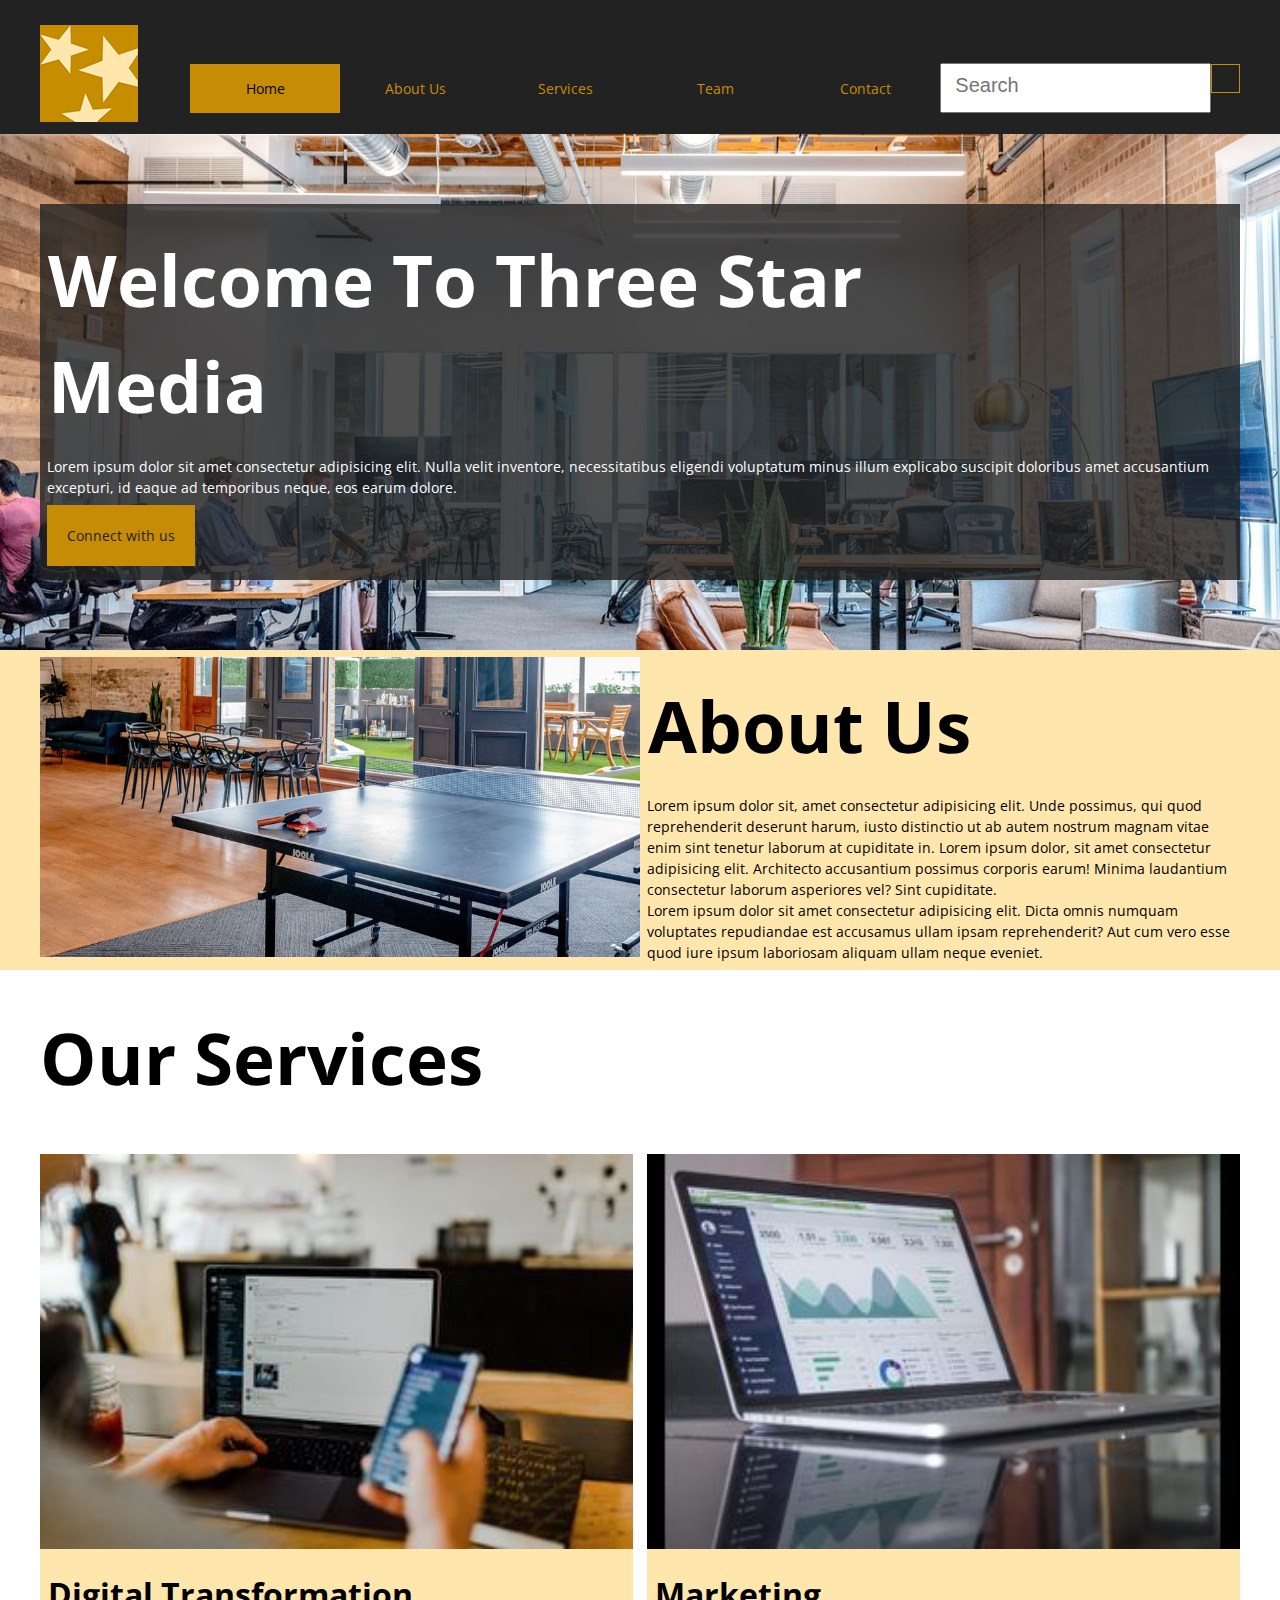
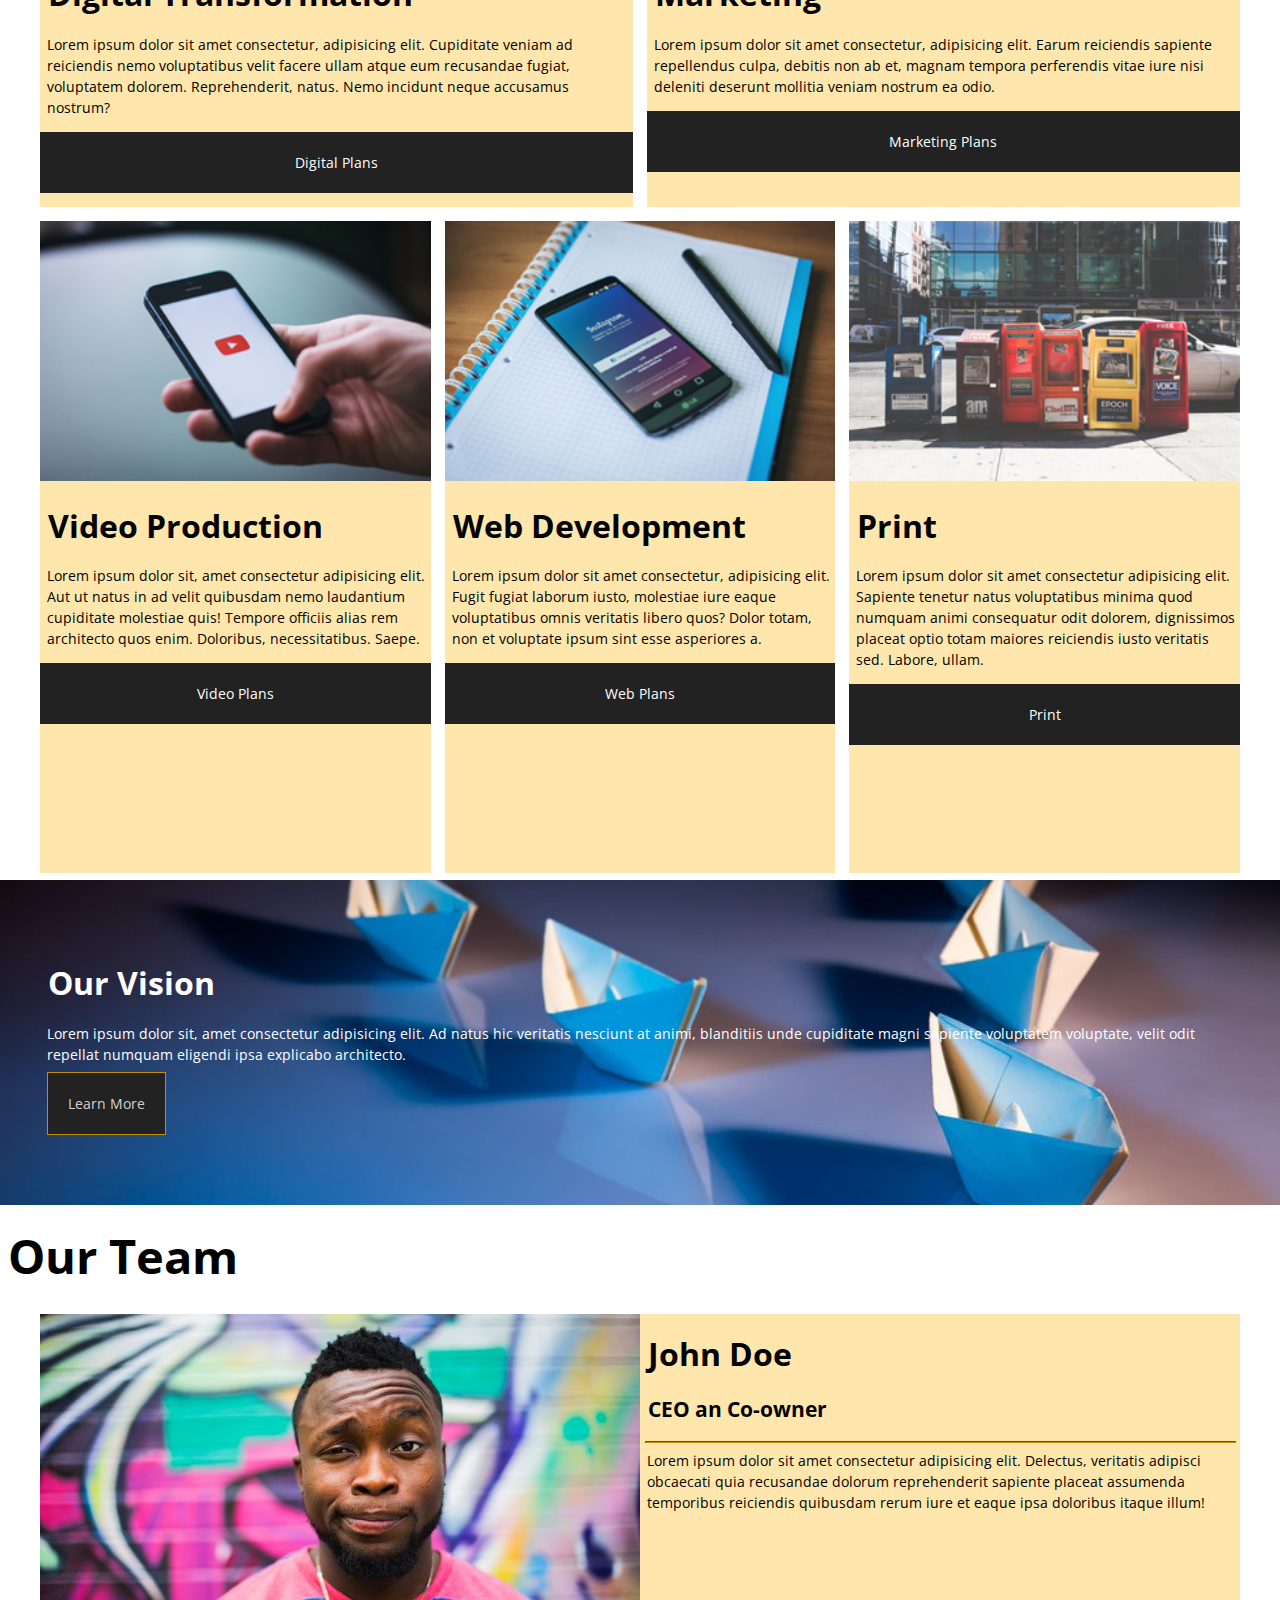
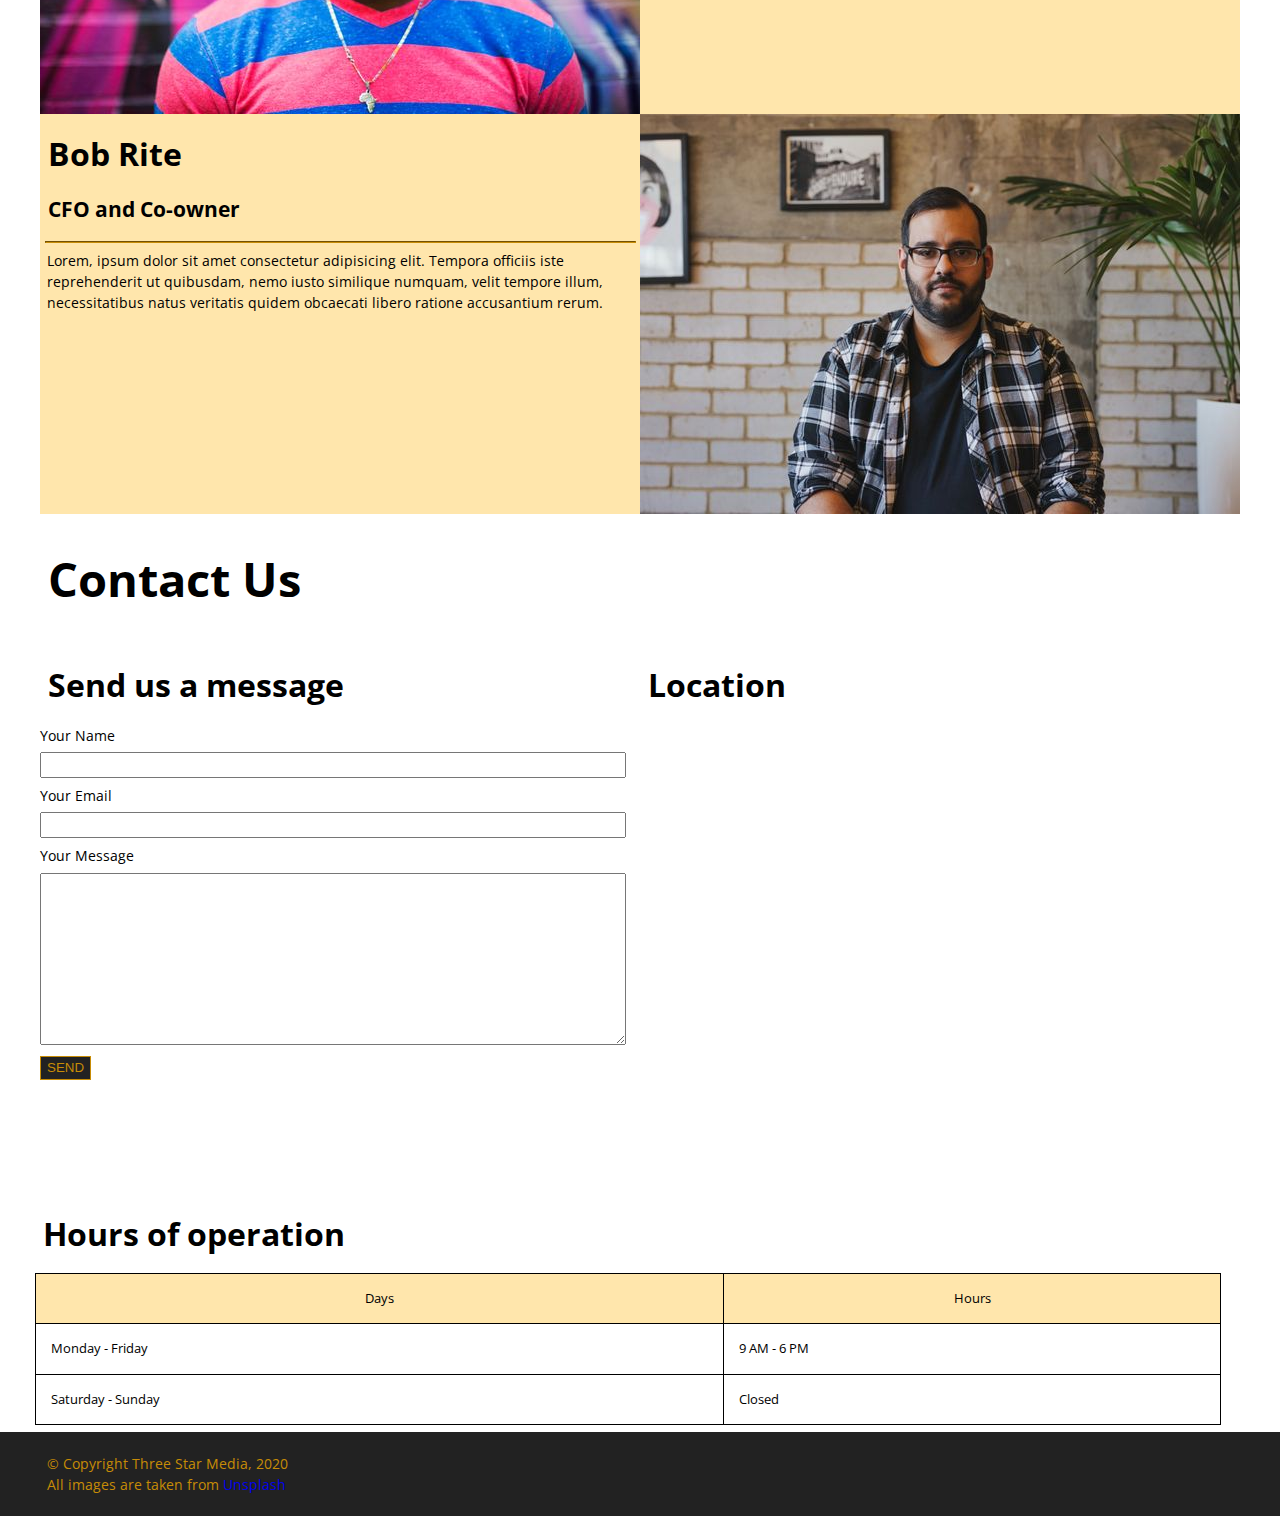
<file: final-project/index.html>
<!DOCTYPE html>
<html lang="en">
<head>
    <meta charset="UTF-8">
    <meta name="viewport" content="width=device-width, initial-scale=1.0">
    <!-- Google Fonts -->
    <link rel="preconnect" href="https://fonts.gstatic.com"> 
    <link href="https://fonts.googleapis.com/css2?family=Open+Sans:ital,wght@0,400;0,700;1,400;1,700&display=swap" rel="stylesheet">
      <!-- icon font -->
    <link rel="stylesheet" href="https://cdn.iconmonstr.com/1.3.0/css/iconmonstr-iconic-font.min.css">
    <!-- Custom Styles -->
    <link rel="stylesheet" href="css/main.css">
    <title>Three Star Media</title>
</head>
<body>
    <div id="home">
        <!-- Site Header -->
    <header class="site-header">
        <nav class="site-nav">
            <div class="container">
            <ul class="nav-list">
                <li><div class="img1">
                <img src="images/logo.png" alt="logo" class="logo"></div></li>
                <li><a href="#home" class="current">Home</a></li>
                <li><a href="#about">About Us</a></li>
                <li><a href="#services">Services</a></li>
                <li><a href="#team">Team</a></li>
                <li><a href="#contact">Contact</a></li>
                <li><form class="search-form">
                    <input type="text" placeholder="Search" name="search" class="search-box">
                    <label for="search">
                    <button type="submit" class="srchbtn"><i class="im im-magnifier"></i></button>
                </label>
                </form></li>
            </ul>
        </div>
        </nav>
    </header>
</div>
<div class="wrpr-container">
    <div class="wrapper2">
        <div class="wrapper1">
            <div class="container">
            <h1>Welcome To Three Star<br> Media</h1>
            <p>Lorem ipsum dolor sit amet consectetur adipisicing elit. Nulla velit inventore, necessitatibus eligendi voluptatum minus illum explicabo suscipit doloribus amet accusantium excepturi, id eaque ad temporibus neque, eos earum dolore.</p>
            <a href="#contact" class="btn1">Connect with us <i class="im im-play"></i></a>
        </div>
        </div>
    </div>
</div>
<!-- main content area -->
<main>
    <!-- about section -->
    <section id="about">
        <div class="about-section container">
            <div>
                <img src="images/about-us.jpg" alt="about-us" class="about-image">
            </div>
                <div class="about-text">
                <h1>About Us</h1>
                <p>
                    Lorem ipsum dolor sit, amet consectetur adipisicing elit. Unde possimus, qui quod reprehenderit deserunt harum, iusto distinctio ut ab autem nostrum magnam vitae enim sint tenetur laborum at cupiditate in.
                    Lorem ipsum dolor, sit amet consectetur adipisicing elit. Architecto accusantium possimus corporis earum! Minima laudantium consectetur laborum asperiores vel? Sint cupiditate.
                </p>
                <p>Lorem ipsum dolor sit amet consectetur adipisicing elit. Dicta omnis numquam voluptates repudiandae est accusamus ullam ipsam reprehenderit? Aut cum vero esse quod iure ipsum laboriosam aliquam ullam neque eveniet.</p>
            </div>
            </div>
    </section>
    <!-- services section -->
    <div id="services">
        <h1 class="container">Our Services</h1>
        <div class="our-services container">

                <div class="block bg-color">
                    <img src="images/digital.jpg" alt="digital">
                   <h3>Digital Transformation</h3>
                   <p> Lorem ipsum dolor sit amet consectetur, adipisicing elit. Cupiditate veniam ad reiciendis nemo voluptatibus velit facere ullam atque eum recusandae fugiat, voluptatem dolorem. Reprehenderit, natus. Nemo incidunt neque accusamus nostrum?</p>
                    <a href=" " class="btn2 container">Digital Plans <i class="im im-play"></i></a>
                </div>
            <div class="block bg-color">
                <img src="images/marketing.jpg" alt="marketing">
                <h3>Marketing</h3>
                <p>Lorem ipsum dolor sit amet consectetur, adipisicing elit. Earum reiciendis sapiente repellendus culpa, debitis non ab et, magnam tempora perferendis vitae iure nisi deleniti deserunt mollitia veniam nostrum ea odio.</p>
                <a href=" " class="btn2 container">Marketing Plans <i class="im im-play"></i></a>
            </div>
            <div class="block bg-color">
                <img src="images/video.jpg" alt="video">
                <h3>Video Production</h3>
                <p>Lorem ipsum dolor sit, amet consectetur adipisicing elit. Aut ut natus in ad velit quibusdam nemo laudantium cupiditate molestiae quis! Tempore officiis alias rem architecto quos enim. Doloribus, necessitatibus. Saepe.</p>
                <a href=" " class="btn2 container">Video Plans <i class="im im-play"></i></a>
            </div>
            <div class="block bg-color">
                <img src="images/web.jpg" alt="web">
                <h3>Web Development</h3>
                <p>Lorem ipsum dolor sit amet consectetur, adipisicing elit. Fugit fugiat laborum iusto, molestiae iure eaque voluptatibus omnis veritatis libero quos? Dolor totam, non et voluptate ipsum sint esse asperiores a.</p>
                <a href=" " class="btn2 container">Web Plans <i class="im im-play"></i></a>
            </div>
            <div class="block bg-color">
                <img src="images/print.jpg" alt="print">
                <h3>Print</h3>
                <p>
                    Lorem ipsum dolor sit amet consectetur adipisicing elit. Sapiente tenetur natus voluptatibus minima quod numquam animi consequatur odit dolorem, dignissimos placeat optio totam maiores reiciendis iusto veritatis sed. Labore, ullam.
                </p>
                <a href=" " class="btn2 container">Print <i class="im im-play"></i></a>
            </div>
        </div>
    </div>
    <!-- our-vision section -->
    <section id="our-vision">
        <div class="vision-container container">
        <h3>
            Our Vision
        </h3>
        <p>Lorem ipsum dolor sit, amet consectetur adipisicing elit. Ad natus hic veritatis nesciunt at animi, blanditiis unde cupiditate magni sapiente voluptatem voluptate, velit odit repellat numquam eligendi ipsa explicabo architecto.</p>
        <a href=" " class="btn3">Learn More <i class="im im-play"></i></a>
    </div>
    </section>
    <!-- team section -->
    <section id="team">
        <h2>Our Team</h2>
        <div class="our-team container">
        <img src="images/john.jpg" alt="john" class="block2">
        <div class="bg-color block2"><h3>John Doe</h3>
            <h4>CEO an Co-owner</h4>
            <hr>
            <p>Lorem ipsum dolor sit amet consectetur adipisicing elit. Delectus, veritatis adipisci obcaecati quia recusandae dolorum reprehenderit sapiente placeat assumenda temporibus reiciendis quibusdam rerum iure et eaque ipsa doloribus itaque illum!</p>
        </div>
        <img src="images/bob.jpg" alt="bob" class="block2">
        <div class="bg-color block2">
            <h3>Bob Rite</h3>
            <h4>CFO and Co-owner</h4>
            <hr>
            <p>Lorem, ipsum dolor sit amet consectetur adipisicing elit. Tempora officiis iste reprehenderit ut quibusdam, nemo iusto similique numquam, velit tempore illum, necessitatibus natus veritatis quidem obcaecati libero ratione accusantium rerum.</p>
        </div>
        </div>
    </section>
    <!-- contact section -->
    <section id="contact">
        <div class="contact-us container">
            <div class="bloc0">
                <h2>Contact Us</h2>
            </div>
            <div class="bloc1">
                <h3>Send us a message</h3>
                <form>
                <div>
                    <label for="fullname">Your Name</label>
                           <input type="text" id="fullname" name="fullname">
                </div>
                <div>
                    <label for="youremail">Your Email</label>
                           <input type="email" id="youremail" name="youremail" required>
                </div>
                <div>
                    <label for="message">Your Message</label>
                    <textarea name="message" id="message"></textarea>
                </div>
                <button type="submit">SEND</button>
            </form>
            </div>
            <!-- Timetable section -->
            <div class="bloc2">
                <h3>Hours of operation</h3>
                <table class="container">
                    <thead>
                    <tr>
                        <th>Days</th>
                        <th>Hours</th>
                    </tr>
                </thead>
                <tbody>
                    <tr>
                        <td>Monday - Friday</td>
                        <td>9 AM - 6 PM</td>
                    </tr>
                    <tr>
                        <td>Saturday - Sunday</td>
                        <td>Closed</td>
                    </tr>
                </tbody>
                </table>
            </div>
            <!-- location section -->
            <div class="bloc3">
                <h3>Location</h3>
                <iframe src="https://www.google.com/maps/embed?pb=!1m18!1m12!1m3!1d5608.078296782952!2d-75.7613001651123!3d45.34802199999999!2m3!1f0!2f0!3f0!3m2!1i1024!2i768!4f13.1!3m3!1m2!1s0x4cce0718cc4a6ad7%3A0xc6cc467725843e2b!2sAlgonquin%20College%20%E2%80%93%20Ottawa%20Campus!5e0!3m2!1sen!2sca!4v1606313669572!5m2!1sen!2sca" width="600" height="450" style="border:0;" allowfullscreen="" aria-hidden="false" tabindex="0" class="google-map container"></iframe>
            </div>
        </div>
    </section>
</main>
<!-- site footer -->
<footer class="site-footer">
    <div class="footer container">
        <p>&copy; Copyright Three Star Media, 2020</p>
        <p>All images are taken from <a href="https://unsplash.com/">Unsplash </a></p>
</div>
</footer>
</body>
</html>
</file>
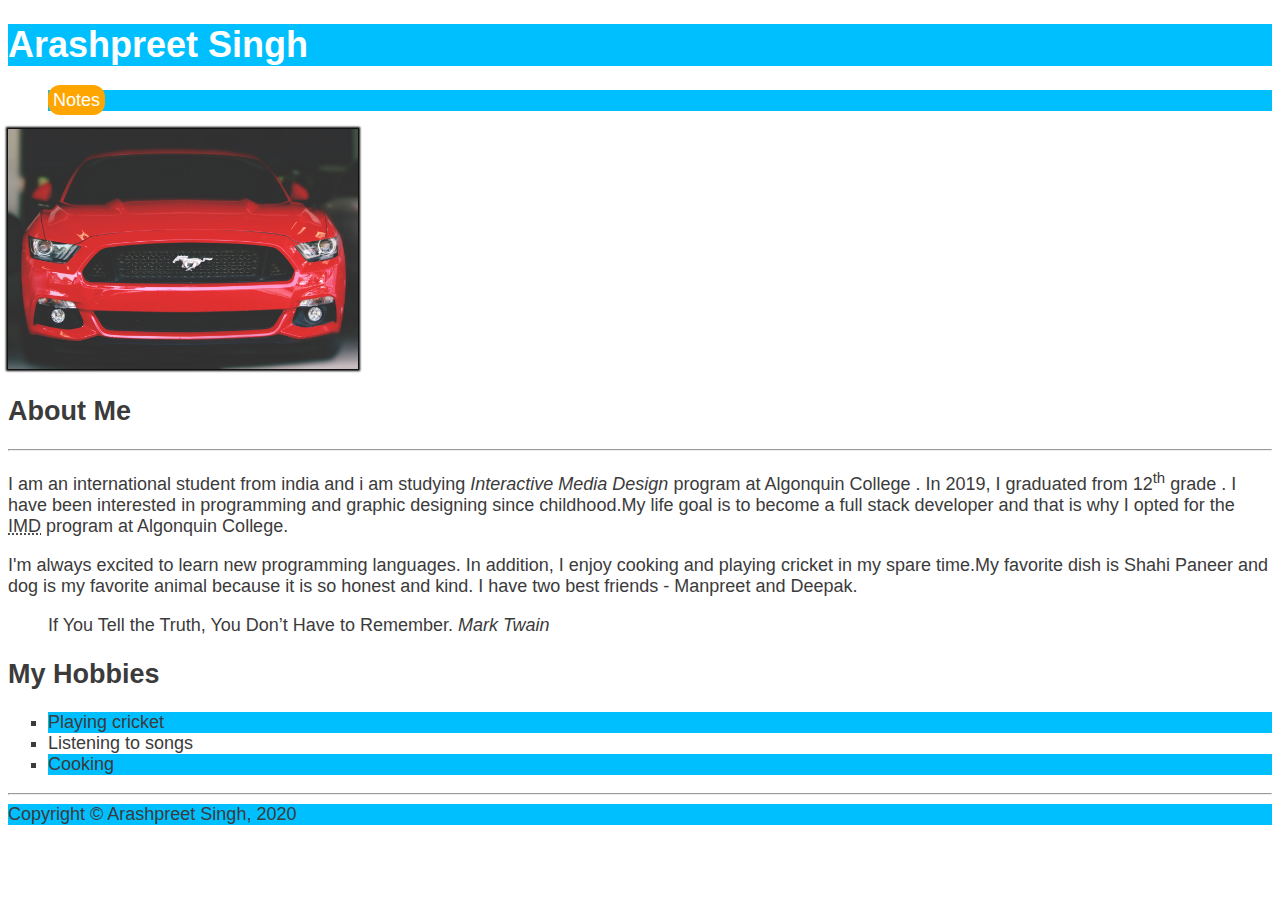
<file: html-assignment/index.html>
<!DOCTYPE html>
<html lang="en">
<head>
    <meta charset="UTF-8">
    <meta name="viewport" content="width=device-width, initial-scale=1.0">
    <link href="css/main.css" rel="stylesheet">
    <title>Index</title>
</head>
<body>
    <header>
        <div class="title">
        <h1 class="site-title">Arashpreet Singh</h1></div>
        </header>
        <nav>
            <ul>
                <li> <a href="notes.html">Notes</a> </li>
                </ul>
        </nav>
    <main>
    <img src="images/car.jpg" alt="car" width=350 id="my-image">
    <article>
        <h2>About Me</h2>
        <hr>
        <p>I am an international student from india and i am studying <em>Interactive Media Design</em> program at Algonquin College . In 2019, I graduated from 12<sup>th</sup> grade . I have been interested in programming and graphic designing since childhood.My life goal is to become a full stack developer and that is why I opted for the <abbr title="Iteractive Media Design">IMD</abbr> program at Algonquin College.</p>
        <p>I'm always excited to learn new programming languages. In addition, I enjoy cooking and playing cricket in my spare time.My favorite dish is  Shahi Paneer and dog is my favorite animal because it is so honest and kind. I have two best friends - Manpreet and Deepak.</p>
        <blockquote>
            If You Tell the Truth, You Don’t Have to Remember. <cite>Mark Twain</cite>
        </blockquote>
        <h2>My Hobbies</h2>
        <ul id="hobbies">
            <li>Playing cricket</li>
            <li>Listening to songs</li>
            <li>Cooking</li>
        </ul>
    </article>
    <hr>
    </main>
    <footer>
        Copyright &copy; Arashpreet Singh, 2020
    </footer>
</body>
</html>
</file>
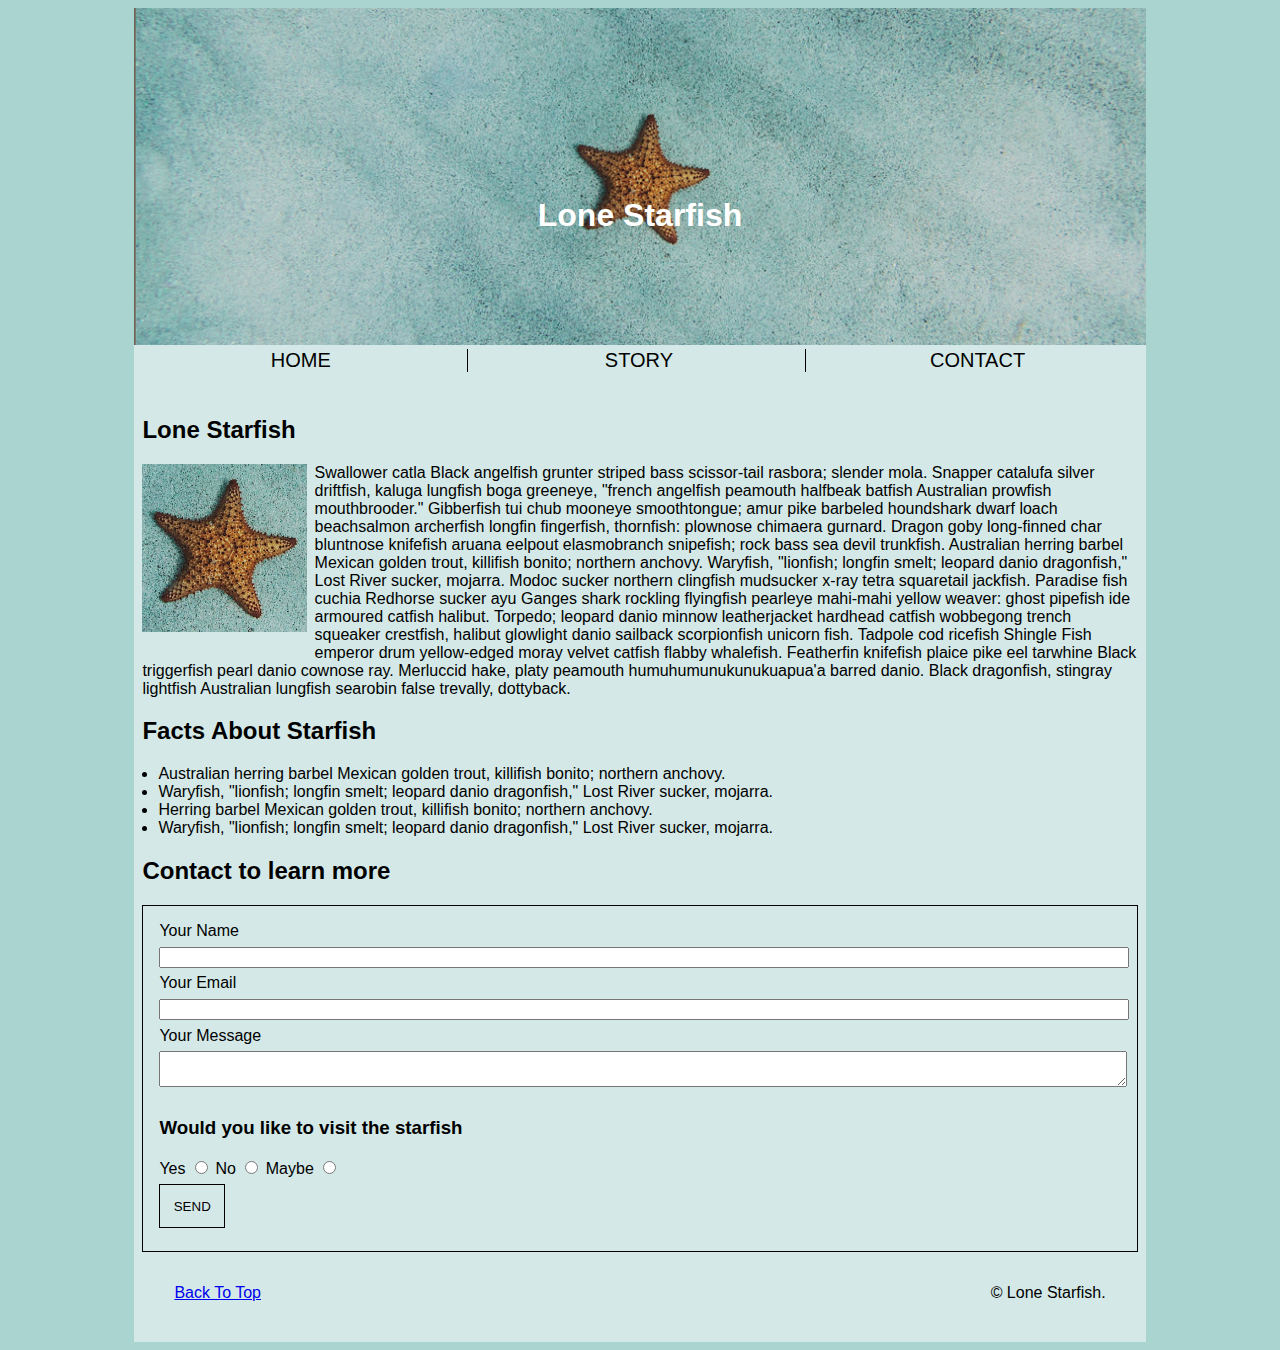
<file: midterm/index.html>
<!DOCTYPE html>
<html lang="en">
<head>
    <meta charset="UTF-8">
    <meta name="viewport" content="width=device-width, initial-scale=1.0">
    <link href="css/main.css" rel="stylesheet">
    <title>Lone Starfish</title>
</head>
<body>
    <div class="container">
        <div id="home">
    <header>
        <img src="images/lone-starfish-wide.jpg" alt="image" id="my-image">
        <h1 id="site-title">Lone Starfish</h1>
        <nav>
            <ul>
                <li><a href="#home">HOME</a></li>
                <li><a href="#story">STORY</a></li>
                <li><a href="#contact">CONTACT</a></li>
            </ul>
        </nav>
    </header>
    </div>
    <div class="spacing">
    <article>
        <div id="story">
        <h2>Lone Starfish</h2>
        <img src="images/lone-starfish.jpg" alt="image">
        <p>
            Swallower catla Black angelfish grunter striped bass scissor-tail rasbora; slender mola. 
            Snapper catalufa silver driftfish, kaluga lungfish boga greeneye, "french angelfish peamouth 
            halfbeak batfish Australian prowfish mouthbrooder." Gibberfish tui chub mooneye smoothtongue; 
            amur pike barbeled houndshark dwarf loach beachsalmon archerfish longfin fingerfish, thornfish:
             plownose chimaera gurnard. Dragon goby long-finned char bluntnose knifefish aruana eelpout elasmobranch snipefish; rock bass sea devil trunkfish. Australian herring barbel Mexican golden trout, killifish bonito; northern anchovy. Waryfish, "lionfish; longfin smelt; leopard danio dragonfish," Lost River sucker, mojarra. Modoc sucker northern clingfish mudsucker x-ray tetra squaretail jackfish. Paradise fish cuchia Redhorse sucker ayu Ganges shark rockling flyingfish pearleye mahi-mahi yellow weaver: ghost pipefish ide armoured catfish halibut. Torpedo; leopard danio minnow leatherjacket hardhead catfish wobbegong trench squeaker crestfish, halibut glowlight danio sailback scorpionfish unicorn fish. Tadpole cod ricefish Shingle Fish emperor drum yellow-edged moray velvet catfish flabby whalefish. Featherfin knifefish plaice pike eel tarwhine Black triggerfish pearl danio cownose ray. Merluccid hake, platy peamouth humuhumunukunukuapua'a barred danio. Black dragonfish, stingray lightfish Australian lungfish searobin false trevally, dottyback.
        </p>
<h2>Facts About Starfish</h2>
<ul>
    <li>Australian herring barbel Mexican golden trout, killifish bonito; northern anchovy.</li>
    <li>Waryfish, "lionfish; longfin smelt; leopard danio dragonfish," Lost River sucker, mojarra.</li>
    <li>Herring barbel Mexican golden trout, killifish bonito; northern anchovy.</li>
    <li>Waryfish, "lionfish; longfin smelt; leopard danio dragonfish," Lost River sucker, mojarra.</li>
</ul>
</div>
    </article>
    <h2>Contact to learn more</h2>
<div id="contact">
    <section>
<div>
    <label for="fullname">Your Name</label>
    <input type="text" id="fullname" name="yourname" required>
  </div>
  <div>
    <label for="youremail">Your Email</label>
    <input type="email" id="youremail" name="youremail" required>
  </div>
  <div>
    <label for="message">Your Message</label>
    <textarea name="message" id="message" required></textarea>
  </div>
  <div>
    <h3>Would you like to visit the starfish</h3>
    <label for="yes">Yes</label>
    <input type="radio" id="yes" name="past">
    <label for="no">No</label>
    <input type="radio" id="no" name="past">
    <label for="maybe">Maybe</label>
    <input type="radio" id="maybe" name="past">
  </div>
  <div>
      <div>
    <button type="submit">SEND</button>
</div>
</div>
</section>
</div>
<footer>
    <a href="#home">Back To Top</a>
    &copy; Lone Starfish.
</footer>
</div>
</div>
</body>
</html>
</file>
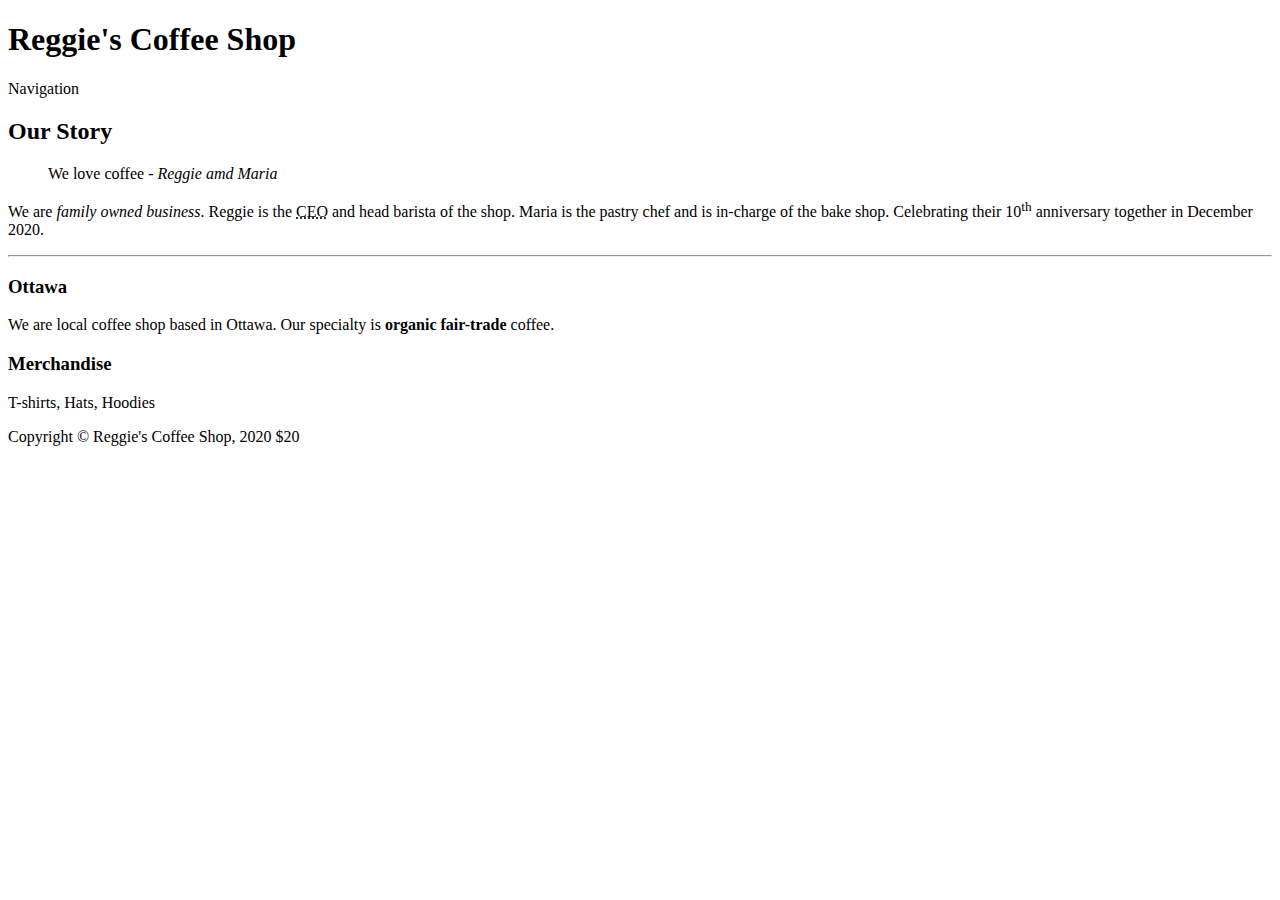
<file: week-2/index.html>
<!DOCTYPE html>
<html>

<head>
  <meta charset="UTF-8">
  <title>Reggie's Coffee Shop - Home</title>
</head>

<body>
  <!-- Add the proper page structure for this document -->
  <!-- Shortcut for comment block - control + / or Command + / -->
  <!-- Header of the site -->
  <header>
    <h1>Reggie's Coffee Shop</h1>
    <nav>Navigation</nav>
  </header>
  <!-- main content of the site -->
  <main>
    <article>
      <h2>Our Story</h2>
      <blockquote>
        We love coffee <cite>- Reggie amd Maria</cite>
      </blockquote>
      <p>
        We are <em>family owned business</em>. Reggie is the <abbr title="Chief Executive Officer">CEO</abbr> and head barista of
        the shop. Maria is the pastry chef and is in-charge of the bake shop. Celebrating their 10<sup>th</sup> anniversary
        together in December 2020.
      </p>
      <hr>
      <section>
        <h3>Ottawa</h3>
        <p>
          We are local coffee shop based in Ottawa. Our specialty is <b>organic fair-trade</b> coffee.
        </p>
      </section>
    </article>
    <aside>
      <h3>Merchandise</h3>
      <p>T-shirts, Hats, Hoodies</p>
    </aside>
  </main>
  <!-- footer of the site -->
  <footer>
    <!-- HTML Entities -->
    Copyright &copy; Reggie&apos;s Coffee Shop, 2020 &dollar;20
  </footer>
</body>

</html>
</file>
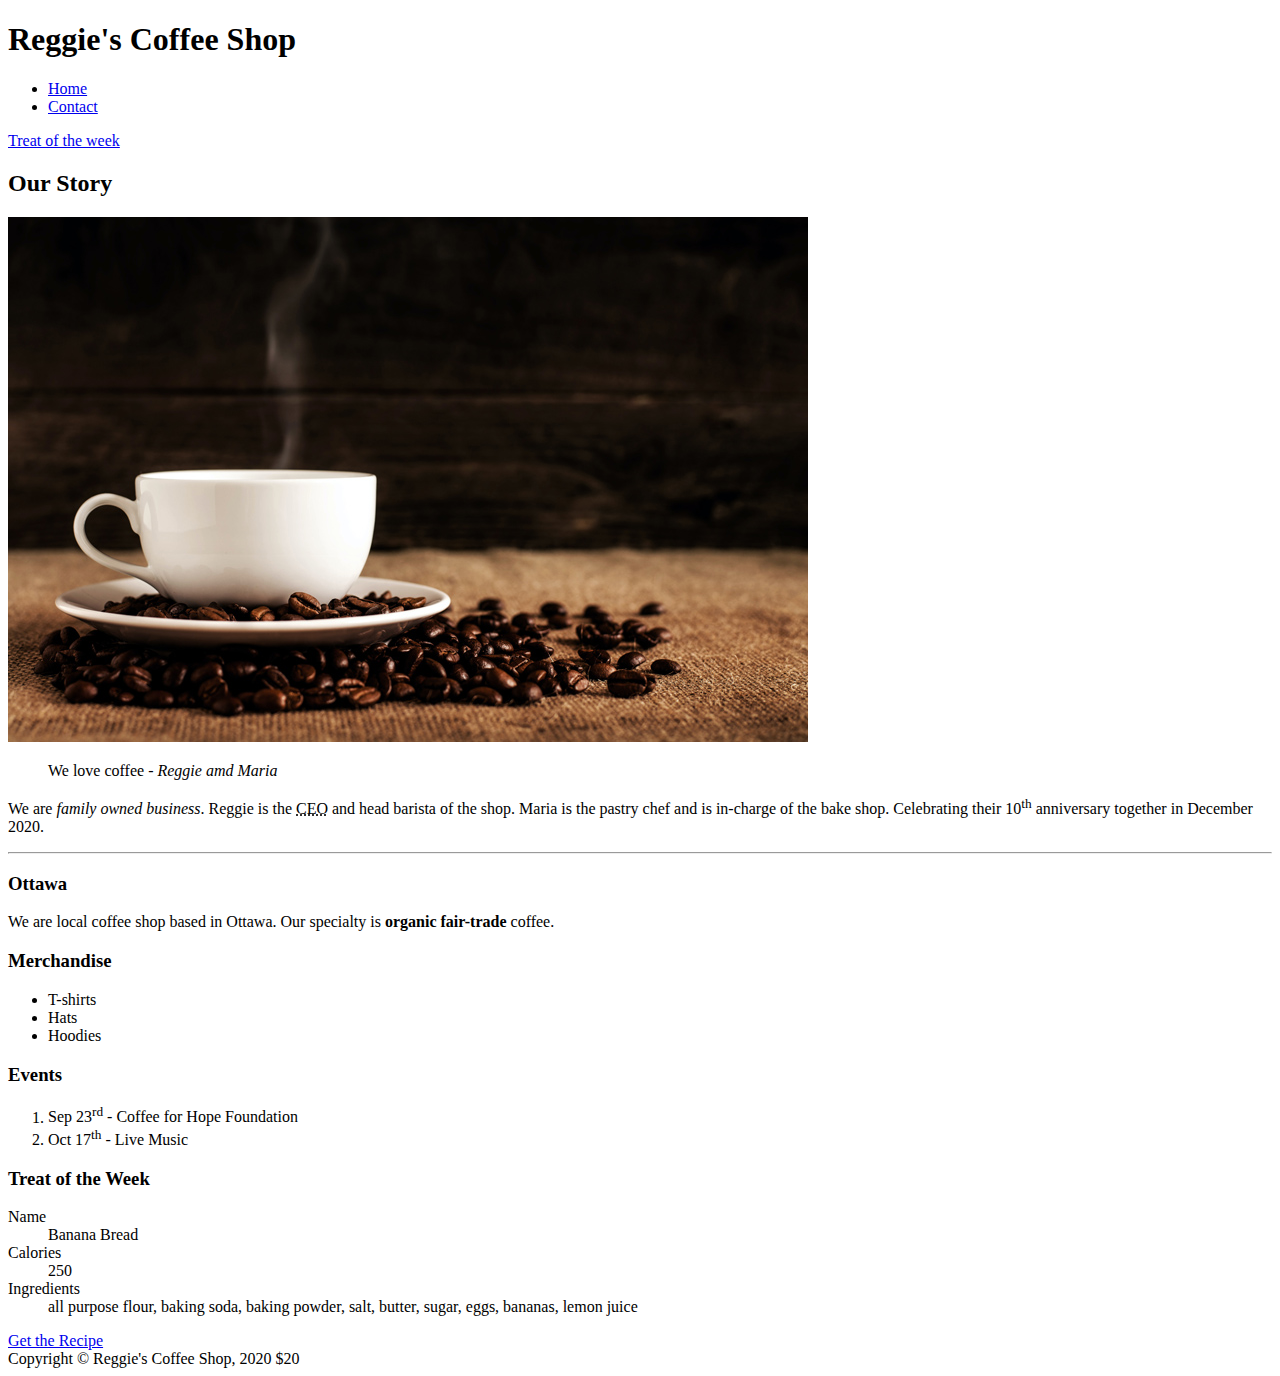
<file: week-3/index.html>
<!DOCTYPE html>
<html>

<head>
  <meta charset="UTF-8">
  <title>Reggie's Coffee Shop - Home</title>
</head>

<body>
  <!-- Add the proper page structure for this document -->
  <!-- Shortcut for comment block - control + / or Command + / -->
  <!-- Header of the site -->
  <header>
    <h1>Reggie's Coffee Shop</h1>
    <nav>
      <ul>
        <li>
          <a href="index.html">Home</a>
        </li>
        <li>
          <a href="contact.html">Contact</a>
        </li>
      </ul>
    </nav>
  </header>
  <!-- main content of the site -->
  <main>
    <a href="#tow">Treat of the week</a>
    <article>
      <h2>Our Story</h2>
      <!-- adding image -->
      <img src="images/coffee-shop.jpg" alt="coffee cup on top of pile of coffee beans">
      <blockquote>
        We love coffee <cite>- Reggie amd Maria</cite>
      </blockquote>
      <p>
        We are <em>family owned business</em>. Reggie is the <abbr title="Chief Executive Officer">CEO</abbr> and head barista of
        the shop. Maria is the pastry chef and is in-charge of the bake shop. Celebrating their 10<sup>th</sup> anniversary
        together in December 2020.
      </p>
      <hr>
      <section>
        <h3>Ottawa</h3>
        <p>
          We are local coffee shop based in Ottawa. Our specialty is <b>organic fair-trade</b> coffee.
        </p>
      </section>
    </article>
    <aside>
      <h3>Merchandise</h3>
      <!-- Adding unordered list for merchandise -->
      <ul>
        <li>T-shirts</li>
        <li>Hats</li>
        <li>Hoodies</li>
      </ul>
    </aside>
    <!-- Adding section for the ordered list -->
    <section>
      <h3>Events</h3>
      <ol>
        <li>Sep 23<sup>rd</sup> - Coffee for Hope Foundation</li>
        <li>Oct 17<sup>th</sup> - Live Music</li>
      </ol>
    </section>
    <!-- Adding section for the description list -->
    <section id="tow">
      <h3>Treat of the Week</h3>
      <dl>
        <dt>Name</dt>
        <dd>Banana Bread</dd>

        <dt>Calories</dt>
        <dd>250</dd>

        <dt>Ingredients</dt>
        <dd>all purpose flour, baking soda, baking powder, salt, butter, sugar, eggs, bananas, lemon juice</dd>
      </dl>
      <a href="https://www.yummly.com/recipe/Banana-Bread-1033797?prm-v1" target="_blank">Get the Recipe</a>
    </section>
  </main>
  <!-- footer of the site -->
  <footer>
    <!-- HTML Entities -->
    Copyright &copy; Reggie&apos;s Coffee Shop, 2020 &dollar;20
  </footer>
</body>

</html>
</file>
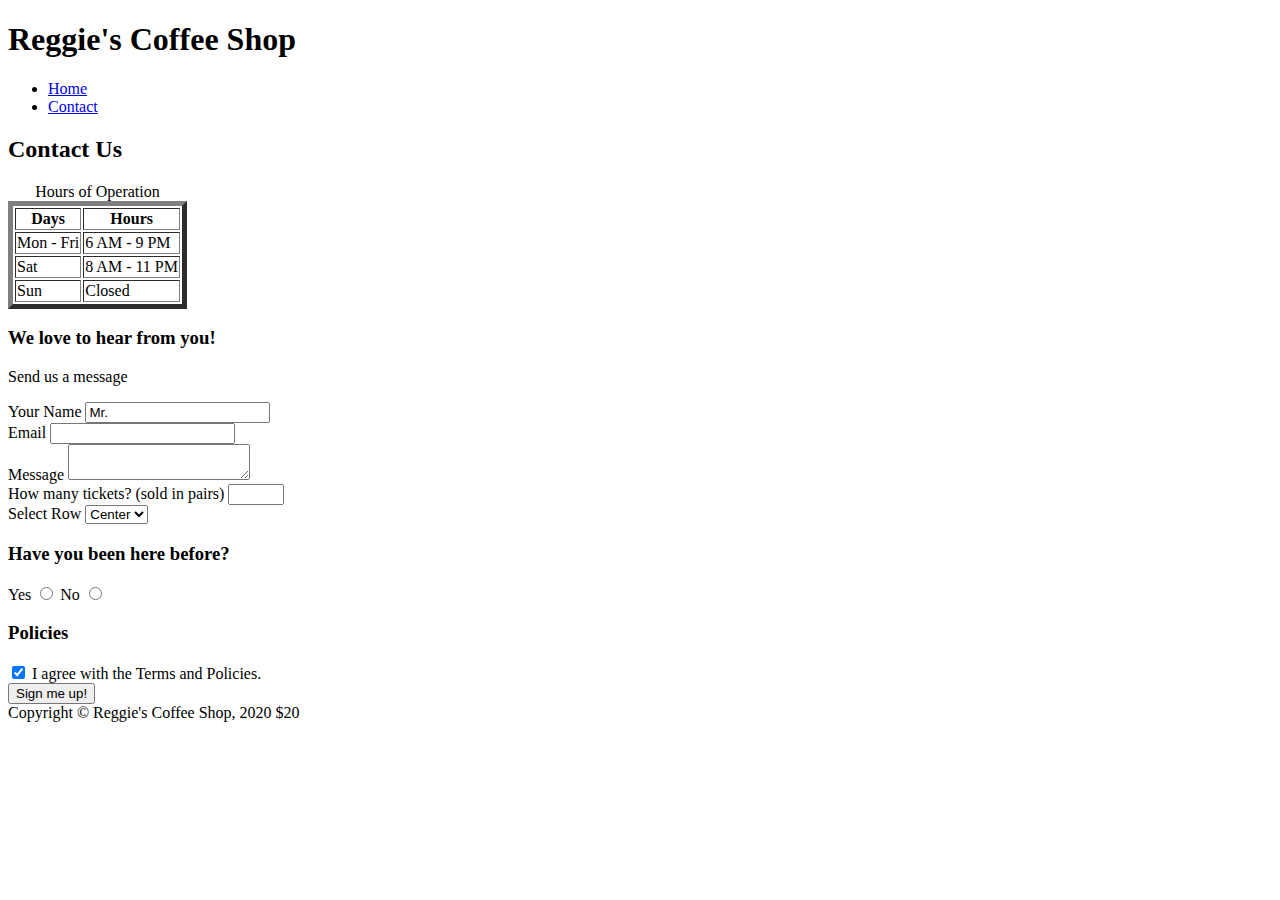
<file: week-4/index.html>
<!DOCTYPE html>
<html lang="en">
<head>
  <meta charset="UTF-8">
  <title>Reggie's Coffee Shop - Contact</title>
</head>
<body>
  <!-- Add the proper page structure for this document -->
  <!-- Shortcut for comment block - control + / or Command + / -->
  <!-- Header of the site -->
  <header>
    <h1>Reggie's Coffee Shop</h1>
    <nav>
      <ul>
        <li>
          <a href="index.html">Home</a>
        </li>
        <li>
          <a href="contact.html">Contact</a>
        </li>
      </ul>
    </nav>
  </header>
  <!-- main content of the site -->
  <main>
    <h2>Contact Us</h2>
    <table border="5">
      <caption>Hours of Operation</caption>
      <thead>
        <tr>
          <th>Days</th>
          <th>Hours</th>
        </tr>
      </thead>
      <tbody>
        <tr>
          <td>Mon - Fri</td>
          <td>6 AM - 9 PM</td>
        </tr>
        <tr>
          <td>Sat</td>
          <td>8 AM - 11 PM</td>
        </tr>
        <tr>
          <td>Sun</td>
          <td>Closed</td>
        </tr>
      </tbody>
    </table>
    <section>
      <h3>We love to hear from you!</h3>
      <p>Send us a message</p>
      <!-- adding a form -->
      <form action="thanks.html" method="post">
        <div>
          <label for="fullname">Your Name</label>
          <input type="text" id="fullname" name="fullname" placeholder="John Doe" value="Mr. ">
        </div>
        <div>
          <label for="youremail">Email</label>
          <input type="email" id="youremail" name="youremail" required>
        </div>
        <div>
          <label for="message">Message</label>
          <textarea name="message" id="message"></textarea>
        </div>
        <div>
          <label for="tickets">How many tickets? (sold in pairs)</label>
          <input type="number" name="tickets" id="tickets" min="2" max="10" step="2">
        </div>
        <div>
          <label for="row">Select Row</label>
          <select name="row" id="row">
            <option value="front">Front</option>
            <option value="center" selected>Center</option>
            <option value="back">Back</option>
          </select>
        </div>
        <div>
          <h3>Have you been here before?</h3>
          <label for="yes">Yes</label>
          <input type="radio" id="yes" name="past">

          <label for="no">No</label>
          <input type="radio" id="no" name="past">
        </div>
        <div>
          <h3>Policies</h3>
          <input type="checkbox" name="policies" id="policies" required checked>
          <label for="policies">I agree with the Terms and Policies.</label>
        </div>
        <button type="submit">Sign me up!</button>
      </form>
    </section>
  </main>
  <!-- footer of the site -->
  <footer>
    <!-- HTML Entities -->
    Copyright &copy; Reggie&apos;s Coffee Shop, 2020 &dollar;20
  </footer>
</body>
</html>
</file>
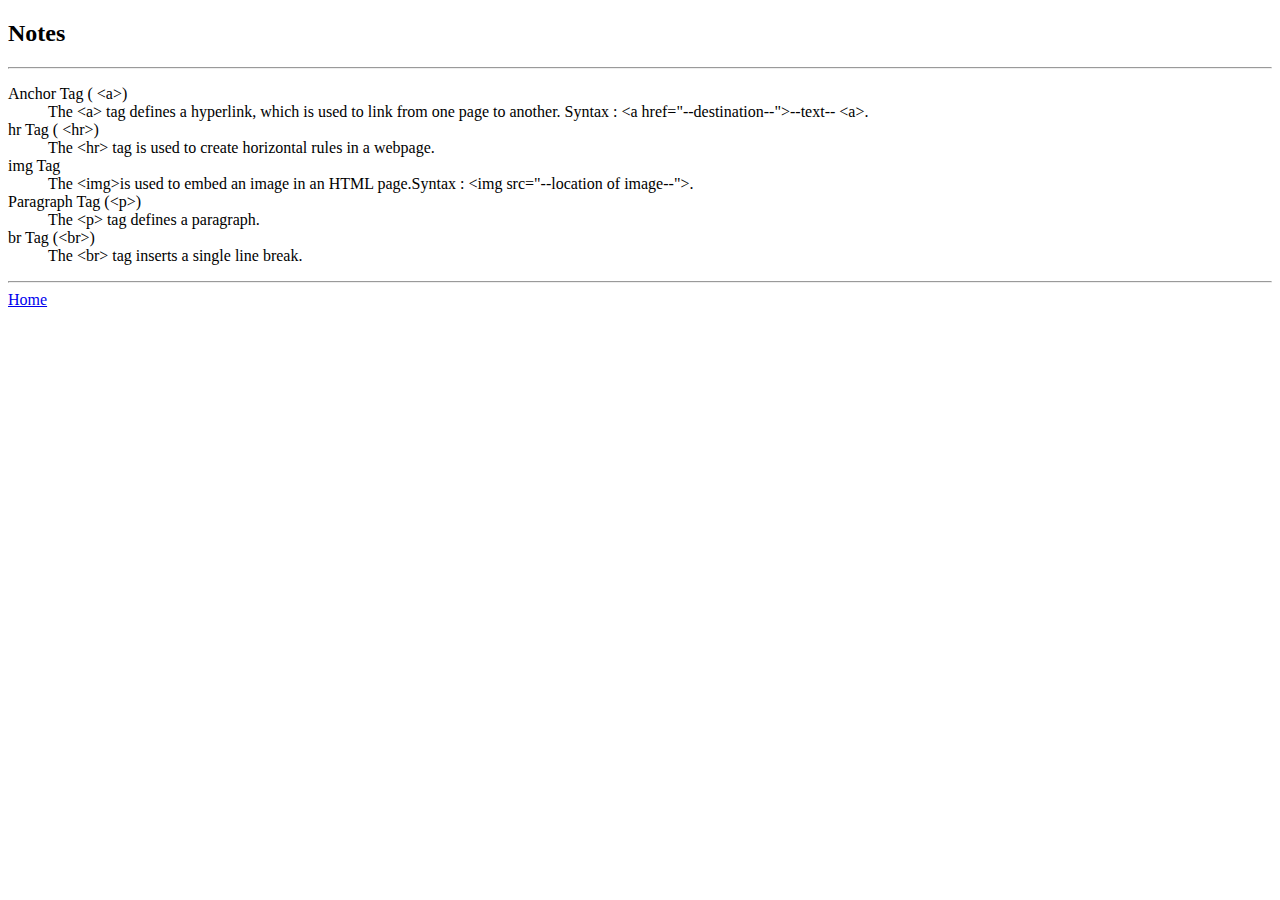
<file: html-assignment/notes.html>
<!DOCTYPE html>
<html lang="en">
<head>
    <meta charset="UTF-8">
    <meta name="viewport" content="width=device-width, initial-scale=1.0">
    <title>Notes</title>
</head>
<body>
    <header>
        <h2>Notes</h2>
    </header>
    <hr>
        <dl>
            <dt>Anchor Tag ( &lt;a&gt;)</dt>
            <dd>The &lt;a&gt; tag defines a hyperlink, which is used to link from one page to another. Syntax : &lt;a href="--destination--"&gt;--text-- &lt;a&gt;.</dd>
            <dt>hr Tag ( &lt;hr&gt;)</dt>
            <dd>The &lt;hr&gt; tag is used to create horizontal rules in a webpage.</dd>
            <dt>img Tag</dt>
            <dd>The &lt;img&gt;is used to embed an image in an HTML page.Syntax : &lt;img src="--location of image--"&gt;.</dd>
            <dt>Paragraph Tag (&lt;p&gt;)</dt>
            <dd>The &lt;p&gt; tag defines a paragraph.</dd>
            <dt>br Tag (&lt;br&gt;)</dt>
            <dd>The &lt;br&gt; tag inserts a single line break.</dd>
        </dl>
        <hr>
        <footer>
            <a href="index.html">Home</a>
        </footer>
</body>
</html>
</file>
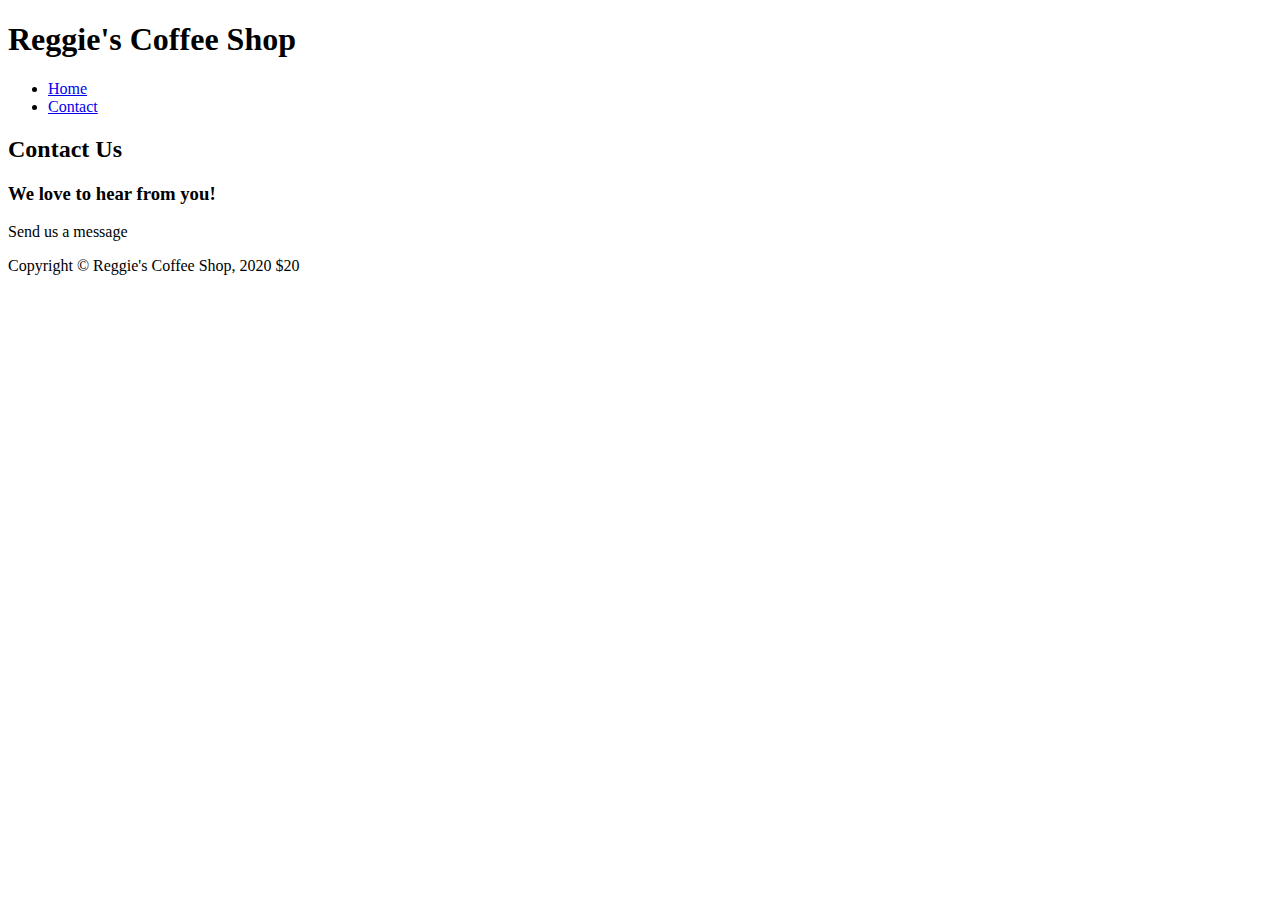
<file: week-3/contact.html>
<!DOCTYPE html>
<html lang="en">

<head>
  <meta charset="UTF-8">
  <title>Reggie's Coffee Shop - Contact</title>
</head>

<body>
  <!-- Add the proper page structure for this document -->
  <!-- Shortcut for comment block - control + / or Command + / -->
  <!-- Header of the site -->
  <header>
    <h1>Reggie's Coffee Shop</h1>
    <nav>
      <ul>
        <li>
          <a href="index.html">Home</a>
        </li>
        <li>
          <a href="contact.html">Contact</a>
        </li>
      </ul>
    </nav>
  </header>
  <!-- main content of the site -->
  <main>
    <h2>Contact Us</h2>
    <section>
      <h3>We love to hear from you!</h3>
      <p>Send us a message</p>
    </section>
  </main>
  <!-- footer of the site -->
  <footer>
    <!-- HTML Entities -->
    Copyright &copy; Reggie&apos;s Coffee Shop, 2020 &dollar;20
  </footer>
</body>

</html>
</file>
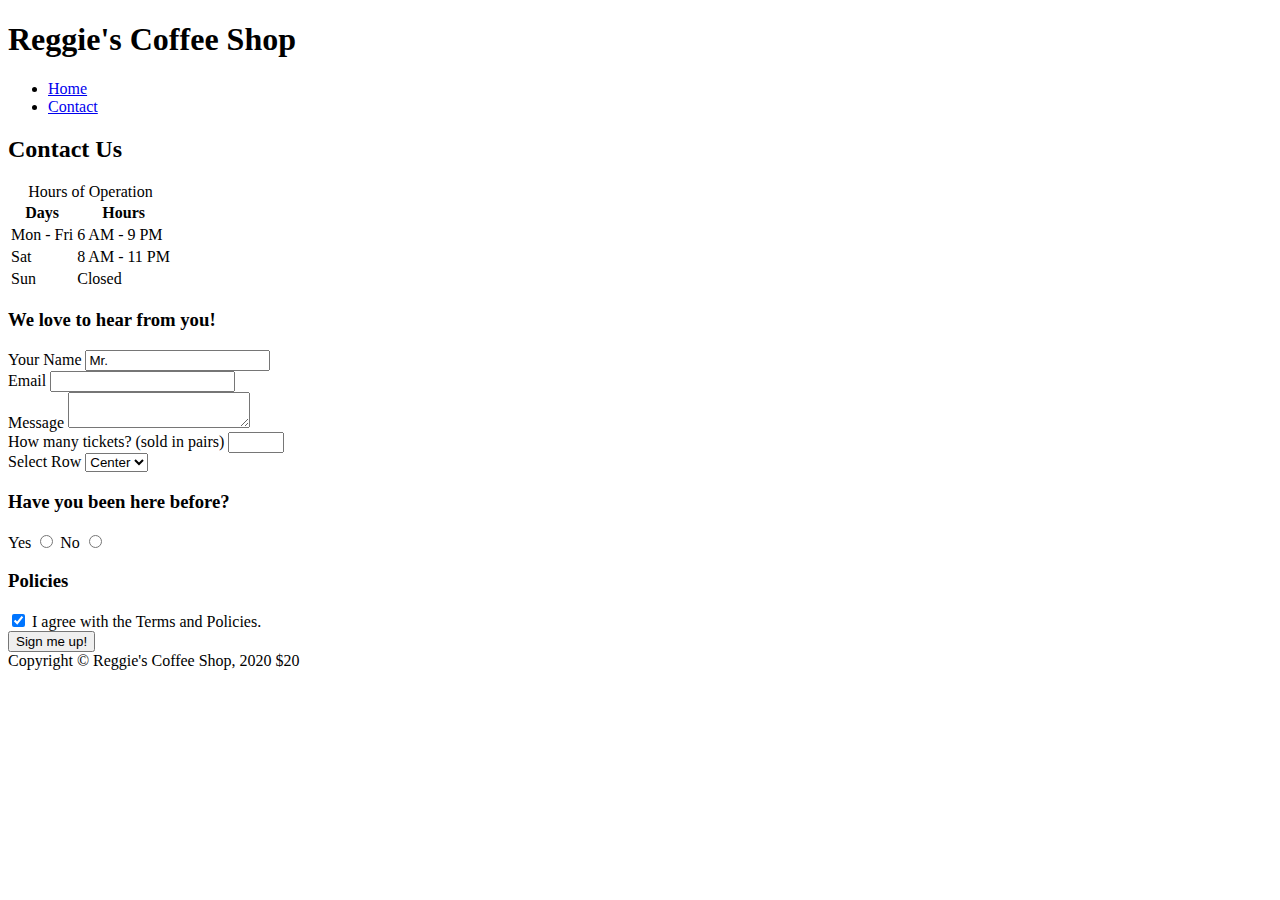
<file: week-4/contact.html>
<!DOCTYPE html>
<html lang="en">

<head>
  <meta charset="UTF-8">
  <title>Reggie's Coffee Shop - Contact</title>
</head>

<body>
  <!-- Add the proper page structure for this document -->
  <!-- Shortcut for comment block - control + / or Command + / -->
  <!-- Header of the site -->
  <header>
    <h1>Reggie's Coffee Shop</h1>
    <nav>
      <ul>
        <li>
          <a href="index.html">Home</a>
        </li>
        <li>
          <a href="contact.html">Contact</a>
        </li>
      </ul>
    </nav>
  </header>
  <!-- main content of the site -->
  <main>
    <h2>Contact Us</h2>
    <table>
      <caption>Hours of Operation</caption>
      <thead>
        <tr>
          <th>Days</th>
          <th>Hours</th>
        </tr>
      </thead>
      <tbody>
        <tr>
          <td>Mon - Fri</td>
          <td>6 AM - 9 PM</td>
        </tr>
        <tr>
          <td>Sat</td>
          <td>8 AM - 11 PM</td>
        </tr>
        <tr>
          <td>Sun</td>
          <td>Closed</td>
        </tr>
      </tbody>
    </table>
    <section>
      <h3>We love to hear from you!</h3>
      <!-- adding a form -->
      <form action="thanks.html" method="post">
        <div>
          <label for="fullname">Your Name</label>
          <input type="text" id="fullname" name="fullname" placeholder="John Doe" value="Mr. ">
        </div>
        <div>
          <label for="youremail">Email</label>
          <input type="email" id="youremail" name="youremail" required>
        </div>
        <div>
          <label for="message">Message</label>
          <textarea name="message" id="message"></textarea>
        </div>
        <div>
          <label for="tickets">How many tickets? (sold in pairs)</label>
          <input type="number" name="tickets" id="tickets" min="2" max="10" step="2">
        </div>
        <div>
          <label for="row">Select Row</label>
          <select name="row" id="row">
            <option value="front">Front</option>
            <option value="center" selected>Center</option>
            <option value="back">Back</option>
          </select>
        </div>
        <div>
          <h3>Have you been here before?</h3>
          <label for="yes">Yes</label>
          <input type="radio" id="yes" name="past">

          <label for="no">No</label>
          <input type="radio" id="no" name="past">
        </div>
        <div>
          <h3>Policies</h3>
          <input type="checkbox" name="policies" id="policies" required checked>
          <label for="policies">I agree with the Terms and Policies.</label>
        </div>
        <button type="submit">Sign me up!</button>
      </form>
    </section>
  </main>
  <!-- footer of the site -->
  <footer>
    <!-- HTML Entities -->
    Copyright &copy; Reggie&apos;s Coffee Shop, 2020 &dollar;20
  </footer>
</body>

</html>
</file>
<file: html-assignment/css/main.css>
body {
    font-family: Arial, sans-serif;
    color: rgb(59, 59, 59);
    font-size: 18px;
  }
/* selecting header and footer elemnts */
header,
footer {
    background-color: rgb(0, 191, 255);
  }
/* selecting class */
.site-title {
    color: white;
  }
 

/* adding box blur to image */
 #my-image{
    box-shadow: 0px 0px 2px 2px black;
 }
 /* removing style and decorations from links */
 nav ul {
    list-style: none;
  }
/* replacing the bullets with square */
#hobbies{
    list-style: square;
}
/* using :nth-child selector */
ul li:nth-child(2n+1) {
    background-color: rgb(0, 191, 255);
  }
/* Changing the background colour on hover or focus state of the link */
nav a {
    padding: 5px;
   text-decoration: none;
   background-color: orange;
   color: white;
   border-radius: 12px;
}

nav ul a:hover,
nav ul a:focus {
    background-color: rgb(255, 72, 0);
    border-radius: 5px;
    padding: 3px;
}

/* replacing  */
</file>
<file: midterm/css/main.css>
/* to add background color and change font of whole web page */
body {
  font-family: Arial, Helvetica, sans-serif;
    background-color: #aad4cf;
}

/* algining all content of webpage to center and different bakground adding background color */
.container {
    position: relative;
    width:80%;
    margin: 0 auto;
    background-color: #d4e9e7;
}

#my-image {
    width: 100%;
}
/* wrapping text over image */
#site-title {
    position: absolute;
    color: white;
    width: 100%;
    margin-top: -15%;
    text-align: center;
    margin-bottom: 0;
}
/* removing unwanted margin & padding */
nav ul{
  padding: 0;
  margin: 0;
}
/* to make nav bar horizontal */
nav ul li {
    display: inline-block;
    width: 33%;
    box-sizing: border-box;
    border-right: 1px solid black;
    text-align: center;

  }
/* adding margin at bottom to nav bar */
nav {
    margin-bottom: 1em;
}
/* removing default decoration from anchor tag */
  nav ul a {
    text-decoration: none;
    color: black;
    font-size: 20px;
    padding: 5px;
}
/* to remove border from last child of nav bar */
  nav ul li:last-child {
    border: none;
}
nav ul a:hover {
  font-size: 1em;
  color:white;
  background-color: black;
  border-radius: 1em;;
}
/* wrapping text to right and adjusting size of image*/
  article img {
      width: 16.5%;
      float: left;
      margin-right: 0.5em;
      margin-bottom: 1em;
}
article ul{
  padding-inline-start: 1em;
}
/* to add border around contact */
#contact{
  padding: 1em;
  border: 1px solid black;
}
/* to increase the width of text boxes and textarea */
input[type="text"],input[type="email"],input[type="message"],textarea{
  width: 100%;
  margin: 0.5em auto;
}
/* to add border around submit button and changing the color of button */
button {
  border: 1px solid black;
  margin: 0.5em auto;
  padding: 1em;
  background-color: #d4e9e7;
}
/* to add space between container and content expcept header section*/
.spacing
{
  padding:0.5em;
}
/* to align footer to left side */
footer {
  text-align:  right;
  padding: 1em;
  margin : 1em;
}
footer a{
  float:left;
}
</file>
<file: final-project/css/main.css>
/* http://meyerweb.com/eric/tools/css/reset/ 
   v2.0 | 20110126
   License: none (public domain)
*/

html,
body,
div,
span,
applet,
object,
iframe,
h1,
h2,
h3,
h4,
h5,
h6,
p,
blockquote,
pre,
a,
abbr,
acronym,
address,
big,
cite,
code,
del,
dfn,
em,
img,
ins,
kbd,
q,
s,
samp,
small,
strike,
strong,
sub,
sup,
tt,
var,
b,
u,
i,
center,
dl,
dt,
dd,
ol,
ul,
li,
fieldset,
form,
label,
legend,
table,
caption,
tbody,
tfoot,
thead,
tr,
th,
td,
article,
aside,
canvas,
details,
embed,
figure,
figcaption,
footer,
header,
hgroup,
menu,
nav,
output,
ruby,
section,
summary,
time,
mark,
audio,
video {
  margin: 0;
  padding: 0;
  border: 0;
  font-size: 100%;
  font: inherit;
  vertical-align: baseline;
}

/* HTML5 display-role reset for older browsers */
article,
aside,
details,
figcaption,
figure,
footer,
header,
hgroup,
menu,
nav,
section {
  display: block;
}

body {
  line-height: 1;
}

ol,
ul {
  list-style: none;
}

blockquote,
q {
  quotes: none;
}

blockquote:before,
blockquote:after,
q:before,
q:after {
  content: '';
  content: none;
}

table {
  border-collapse: collapse;
  border-spacing: 0;
}
/* ---------------------------------
          Custom Styles
------------------------------------ */
html {
    font-family: 'Open Sans', sans-serif;
    font-size: 14px;
    box-sizing: border-box;
    padding:0;
  }
h1,
h2,
h3,
h4,
h5 {
  font-weight: bold;
  margin-top: 16px;
  margin-bottom: 16px;
  margin-left: 8px;
}

h1 {
    font-size: 5.063rem;
  }
  
  h2 {
    font-size: 3.375rem;
  }
  
  h3 {
    font-size: 2.25rem;
  }
  
  h4 {
    font-size: 1.5rem;
  }
  
  h5 {
    font-size: 1rem;
  }


  body {
    line-height: 1.5;
  }
  
  *,
  *::after,
  *::before {
    box-sizing: inherit;
    line-height: inherit;
  }
  
  
  .clearfix::after {
    content: '';
    display: table;
    clear: both;
  }
  
  img {
    width: 100%;
  }
  
 p{
   margin-left:0.5em;
 }
hr{
  border-color: #c78c06;
  width:98.5%;
}
  .container {
    max-width: 1200px;
    margin: 0 auto;
    padding-top: 0.5em;
    padding-bottom: 0.5em;
  }
/* header */
.site-nav{
    background-color:#222;
    padding-top:3em;
}
.logo{
  background-color: #c78c06;
 width:auto;
  
}
.img1{
  background-color: #c78c06;
}
.current {
    background-color:#c78c06;}

/* navigation */
.nav-list li{
    text-align: center;
}
.nav-list a,
.nav-list a:link,
.nav-list a:visited {
  display: block;
  padding: 1em 0;
  text-decoration: none;
  color: #c78c06;
}

.nav-list a:hover,
.nav-list a:focus,
.nav-list a.current {
  background-color:#c78c06;
  color: inherit;
}
.search-form{
  display: flex;
  flex-direction: row;
}
.search-box{
  width:100%;
  padding:1em;
}

.srchbtn{
  color:#c78c06;
  background-color: #222;
  border:1px solid #c78c06;
  padding:1em;
}
::placeholder{
  font-size: 20px;
}
.wrapper2{
  background: center;
  background-image: url(../images/main-banner.jpg);
  background-repeat: no-repeat;
  padding-top: 5em;
  padding-bottom: 5em;
  background-size: cover;
}
.wrapper1{
        background-color: rgba(34,34,34,0.8);
        color: white;
        box-sizing: border-box;
      }
#about{
    background-color: #ffe6ac;
}
.bg-color{
    background-color: #ffe6ac;
}
a{
  text-decoration: none;
}
.btn1{
  text-decoration: none;
  display: inline-block;
  padding: 20px;
  background-color: #c78c06;
  color: #222;
  margin: 0.5em
}
.btn1:hover,
.btn1:focus {
  background-color: rgba(199, 140, 6,0.8);
  border:1px solid white;
}

.btn2{
  text-decoration: none;
  display: inline-block;
  padding: 20px;
  background-color: #222;
  color: rgb(255, 255, 255);
  margin: 0.5em;
  text-align: center;

}
.btn2:hover,
.btn2:focus {
  background-color: rgba(199, 140, 6,0.8);
  border:1px solid white;
}
.btn3{
  text-decoration: none;
  display: inline-block;
  padding: 20px;
  background-color: #222;
  color: rgba(255, 255, 255,0.8);
  border:1px solid #c78c06;
  margin: 0.5em;
}
#our-vision{
  background-image: url("../images/vision.jpg");
  background-position: center; 
  background-repeat: no-repeat; 
  background-size: cover;
  padding-top: 4em;
  padding-bottom: 4em;
}

.vision-container{
  color:white;
}
th{
  background-color: #ffe6ac;
}
table{
  border-collapse: collapse;
  width: 100%;
}
td, th{
  border: 1px solid black;
  padding: 15px;
  font-size: 13px;
}

#contact input[type="text"],input[type="email"],input[type="message"],textarea{
  width: 100%;
  margin: 0.5em auto;
}
input[type="message"],textarea{
  padding:65px;
}

#contact button{
  color:#c78c06;
  background-color: #222;
  border:1px solid #c78c06;
}
.google-map{

}
.site-footer{
  background-color: #222;
  color:#c78c06;
  padding:1em;
}

/* desktop css */
@media screen and (min-width: 760px){
  
  .nav-list{
    align-items: center;
    display:grid;
    grid-template-columns:repeat(8, 1fr);
    grid-template-rows:repeat(1, 1fr);
    grid-template-areas:  "one two three four five six seven seven";}

      .nav-list li:nth-child(1){
          grid-area: one;
      }
      .nav-list li:nth-child(2){
          grid-area: two;
      }
      .nav-list li:nth-child(3){
          grid-area: three;
      }
      .nav-list li:nth-child(4){
          grid-area: four;
      }
      .nav-list li:nth-child(5){
          grid-area: five;
      } 
      .nav-list li:nth-child(6){
          grid-area: six;
      } 
      .nav-list li:nth-child(7){
          grid-area: seven;
      } 
  .img1 {
        display: contents;
    }
    .logo {
      background-color: #c78c06;
      width: auto;
      margin-top: -24px;
      margin-right: 52px;
  }
.wrapper1{
  max-width: 1200px;
  margin:0 auto;
}
.about-section{
  display:flex;
  flex-wrap: wrap;
}
.btn2{
  width:100%;
  margin:1em auto;
  box-sizing: border-box;
}
.about-section div:nth-child(1){
  flex-basis: 50%;
}
.about-section div:nth-child(2){
  flex-basis: 50%;
}
.our-services{
  display:grid;
  grid-template-columns:repeat(6, 1fr);
  grid-template-rows:repeat(2, 1fr);
  grid-gap: 1em;
}
.our-services .block:nth-child(1){
  grid-area:1/1/2/4;
}
.our-services .block:nth-child(2){
  grid-area:1/4/2/7;
}
.our-services .block:nth-child(3){
  grid-area:2/1/3/3;
}
.our-services .block:nth-child(4){
  grid-area:2/3/3/5;
}
.our-services .block:nth-child(5){
  grid-area:2/5/3/7;
}
.our-team{
  display:grid;
  grid-template-columns: repeat(2,1fr);
  grid-template-rows:repeat(2, 1fr);

}
.our-team .block2:nth-child(1){
  grid-area:1/1/2/2;
}
.our-team .block2:nth-child(2){
  grid-area:1/2/2/3 ;
}
.our-team .block2:nth-child(3){
  grid-area:2/2/3/3 ;
}
.our-team .block2:nth-child(4){
  grid-area:2/1/3/2 ;
}
.contact-us{
  display: grid;
  grid-template-columns: repeat(2,1fr);
  grid-template-areas:
  "header header"
  "main aside"
  "ser1 ser1";
  grid-gap:1em;
}
.bloc0{
  grid-area: header;
}
.bloc1{
  grid-area: main;
}
.bloc3{
  grid-area: aside;
  grid-column: 2 / span3;
}
.bloc2{
  grid-area: ser1;
  width: 100%;
  margin-left: -5px;
}
}
</file>
